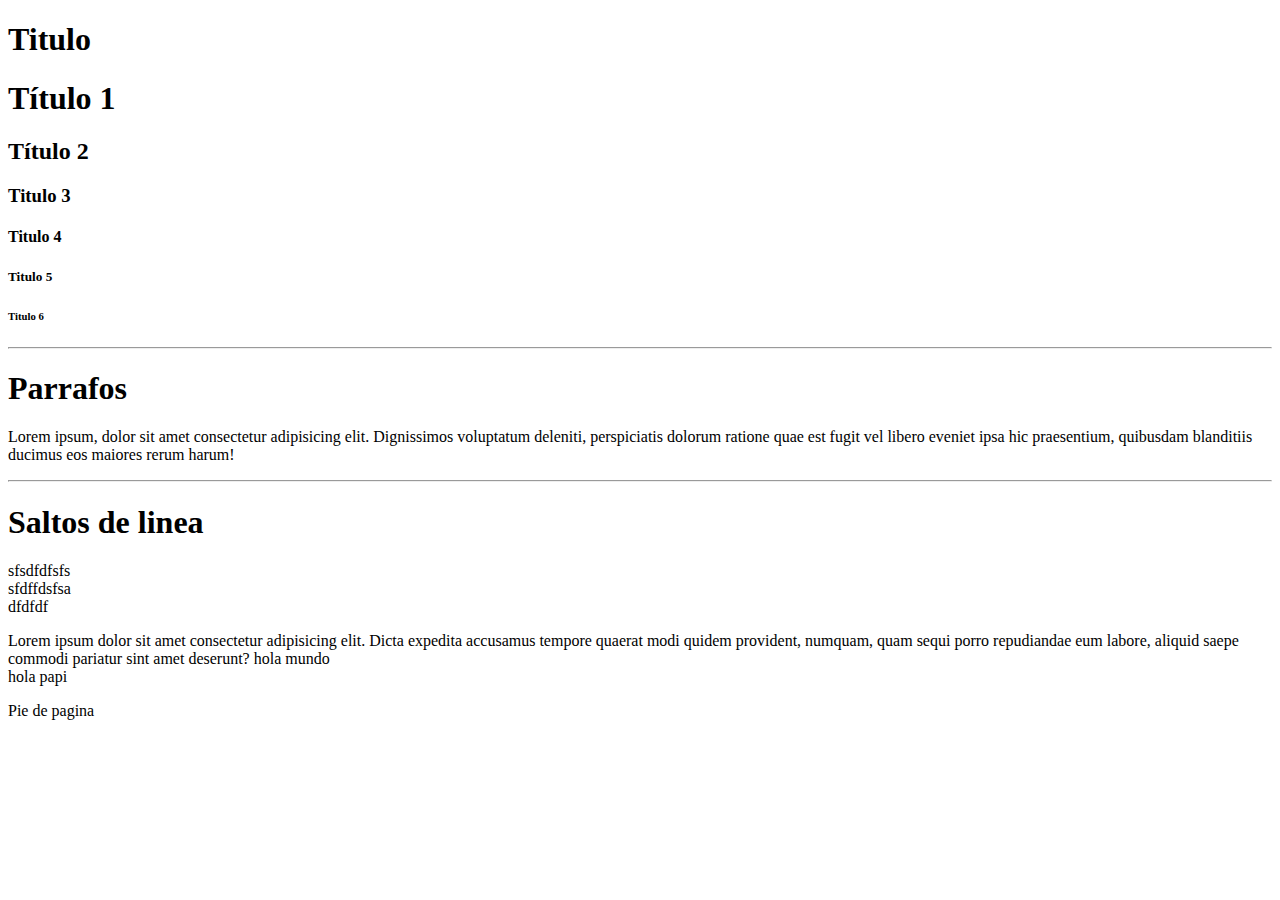
<file: index.html>
<!DOCTYPE html>

<html>    

<!--comentario-->

<!--cabeza-->
<head>
    <title>Mi página</title>


</head>

<!--cuerpo-->
<body>

    <header>
        <meta charset="UTF-8"/>
        <h1>Titulo</h1>
    </header>

    <main>
        <!--Titulos de Página-->
    <h1>T&iacute;tulo 1</h1>
    <h2>Título 2</h2>
    <h3>Titulo 3</h3>
    <h4>Titulo 4</h4>
    <h5>Titulo 5</h5>
    <h6>Titulo 6</h6>
    <hr>
    <h1>
        Parrafos
    </h1>
    <p>Lorem ipsum, dolor sit amet consectetur adipisicing elit. Dignissimos voluptatum deleniti, perspiciatis dolorum ratione quae est fugit vel libero eveniet ipsa hic praesentium, quibusdam blanditiis ducimus eos maiores rerum harum!</p>
    <p>
    <hr>
    <h1>Saltos de linea</h1>    
        sfsdfdfsfs<br>
        sfdffdsfsa<br>
        dfdfdf
    </pZ>
    <div>
        <p>
            Lorem ipsum dolor sit amet consectetur adipisicing elit. Dicta expedita accusamus tempore quaerat modi quidem provident, numquam, quam sequi porro repudiandae eum labore, aliquid saepe commodi pariatur sint amet deserunt?
            hola mundo <br>
            hola papi <br>

        </p>
    </div>
    </main>
    
    <footer>Pie de pagina</footer>
</body>

<!--pie de pagina-->



</html>
</file>
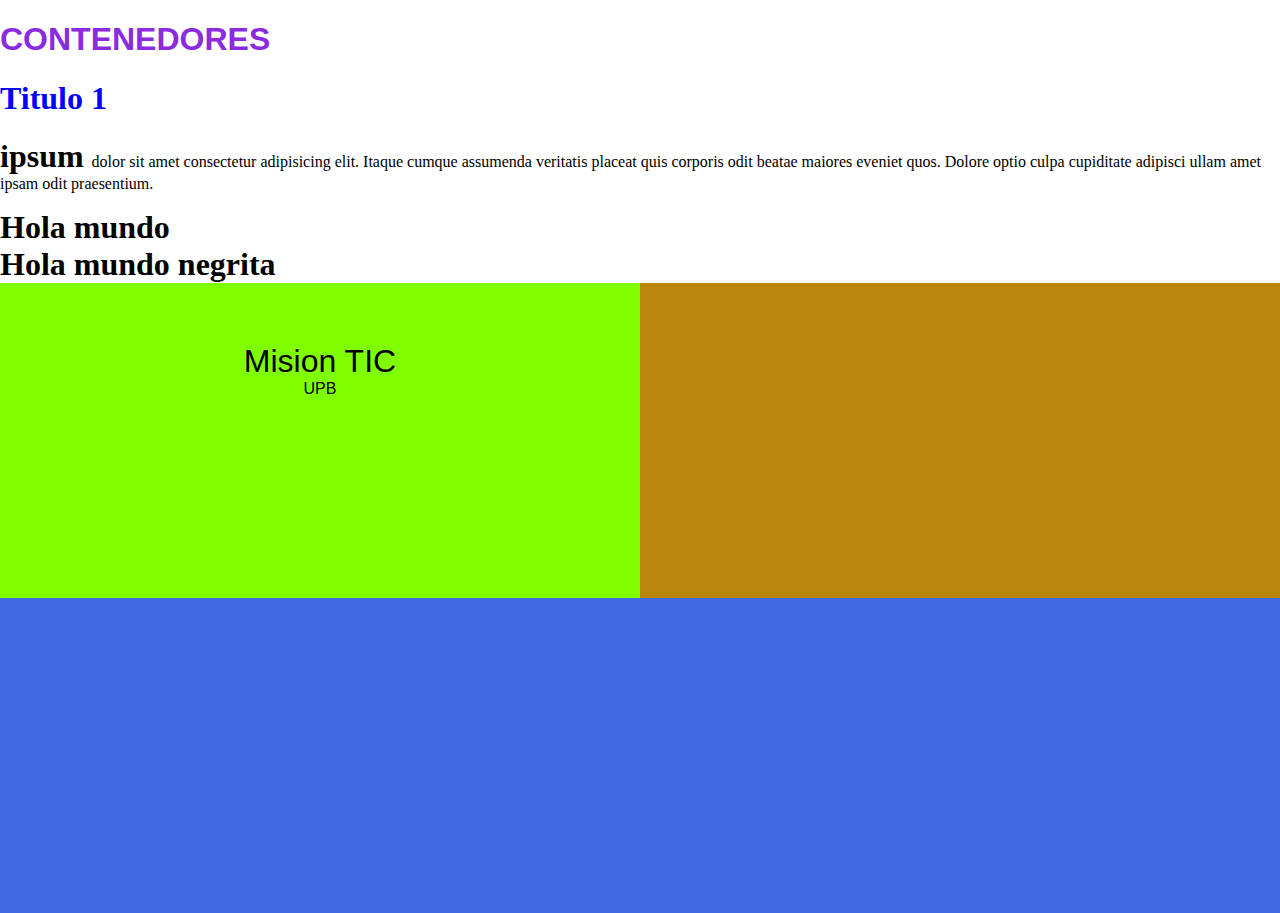
<file: contenedores.html>
<!DOCTYPE html>
<html lang="en">
<!--cabecera del documento-->
<head>
    <meta charset="UTF-8">
    <meta http-equiv="X-UA-Compatible" content="IE=edge">
    <meta name="viewport" content="width=device-width, initial-scale=1.0">
    <title>Contenedores</title>
    <!--cargar hoja de estilo-->
    <link rel="stylesheet" href="estilos.css">
</head>

<!--Cuerpo del documento-->
<body>
    
    <h1 id="titulo">CONTENEDORES</h1>
    <h1>Titulo 1</h1>
    <p>
        <span class="negrita"> ipsum </span>dolor sit amet consectetur adipisicing elit. Itaque cumque assumenda veritatis placeat quis corporis odit beatae maiores eveniet quos. Dolore optio culpa cupiditate adipisci ullam amet ipsam odit praesentium.

    </p>
    <label class="negrita">Hola mundo</label>
    <br>
    <span class="negrita">Hola mundo negrita</span>
    <!------------Contenedores------------>

    <!--contenedor cabecera-->
    <div id="cabecera">
        <!--contenedor hijo1-->
        <div id="ContTexto">
            <span id="Titulo">Mision TIC</span>
            <br>
            <span id="Subtitulo">UPB</span>



        </div>

        <!--contenedor hijo 2-->
        <div id="ContImagen">


        
        </div>
        
    </div>
    <!--contenedor cuerpo-->
    <div id="cuerpo">

    </div>
</body>
</html>
</file>
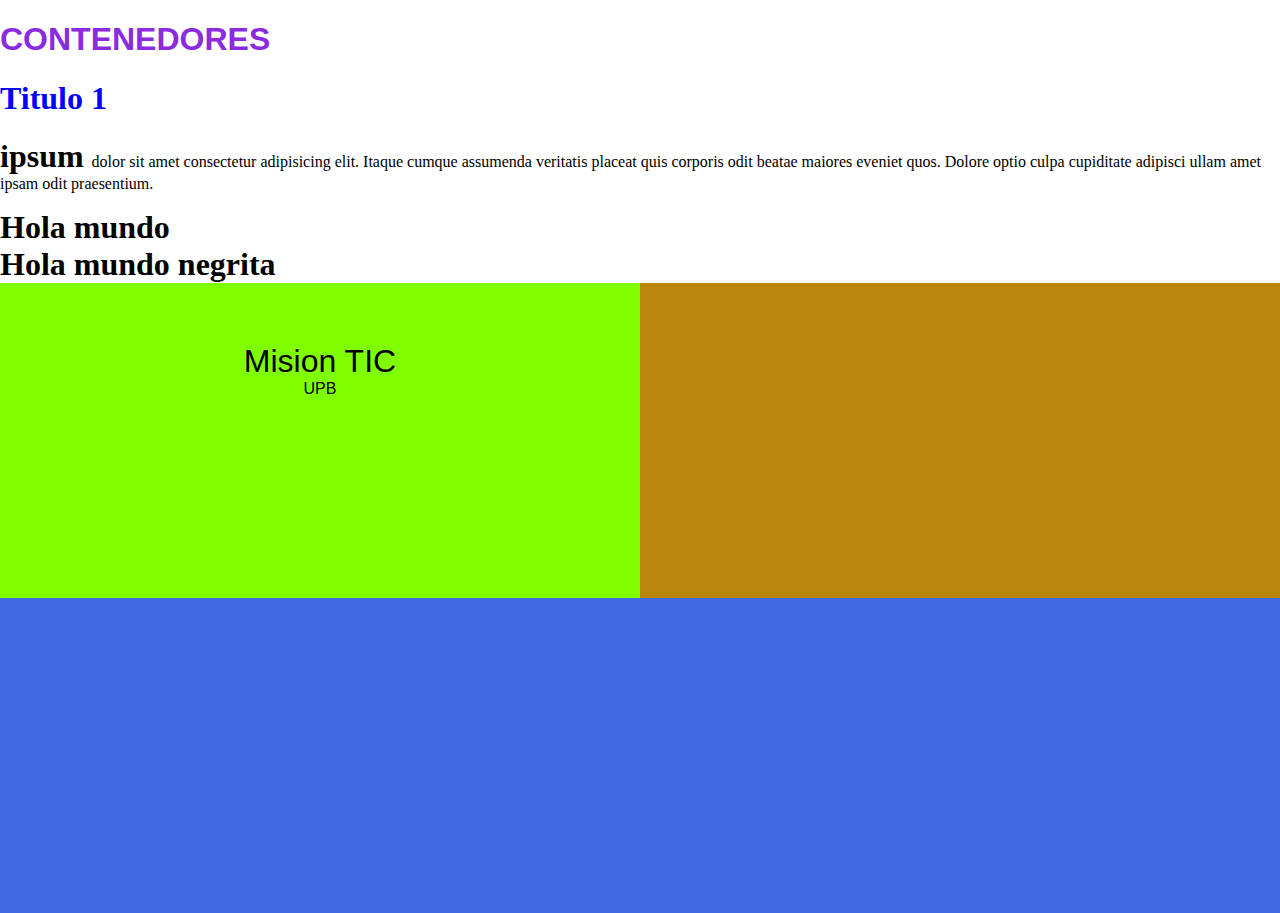
<file: HTML/contenedores.html>
<!DOCTYPE html>
<html lang="en">
<!--cabecera del documento-->
<head>
    <meta charset="UTF-8">
    <meta http-equiv="X-UA-Compatible" content="IE=edge">
    <meta name="viewport" content="width=device-width, initial-scale=1.0">
    <title>Contenedores</title>
    <!--cargar hoja de estilo-->
    <link rel="stylesheet" href="../STYLES//estilos.css">
</head>

<!--Cuerpo del documento-->
<body>
    
    <h1 id="titulo">CONTENEDORES</h1>
    <h1>Titulo 1</h1>
    <p>
        <span class="negrita"> ipsum </span>dolor sit amet consectetur adipisicing elit. Itaque cumque assumenda veritatis placeat quis corporis odit beatae maiores eveniet quos. Dolore optio culpa cupiditate adipisci ullam amet ipsam odit praesentium.

    </p>
    <label class="negrita">Hola mundo</label>
    <br>
    <span class="negrita">Hola mundo negrita</span>
    <!------------Contenedores------------>

    <!--contenedor cabecera-->
    <div id="cabecera">
        <!--contenedor hijo1-->
        <div id="ContTexto">
            <span id="Titulo">Mision TIC</span>
            <br>
            <span id="Subtitulo">UPB</span>



        </div>

        <!--contenedor hijo 2-->
        <div id="ContImagen">

        </div>
        
    </div>
    <!--contenedor cuerpo-->
    <div id="cuerpo">

    </div>
</body>
</html>
</file>
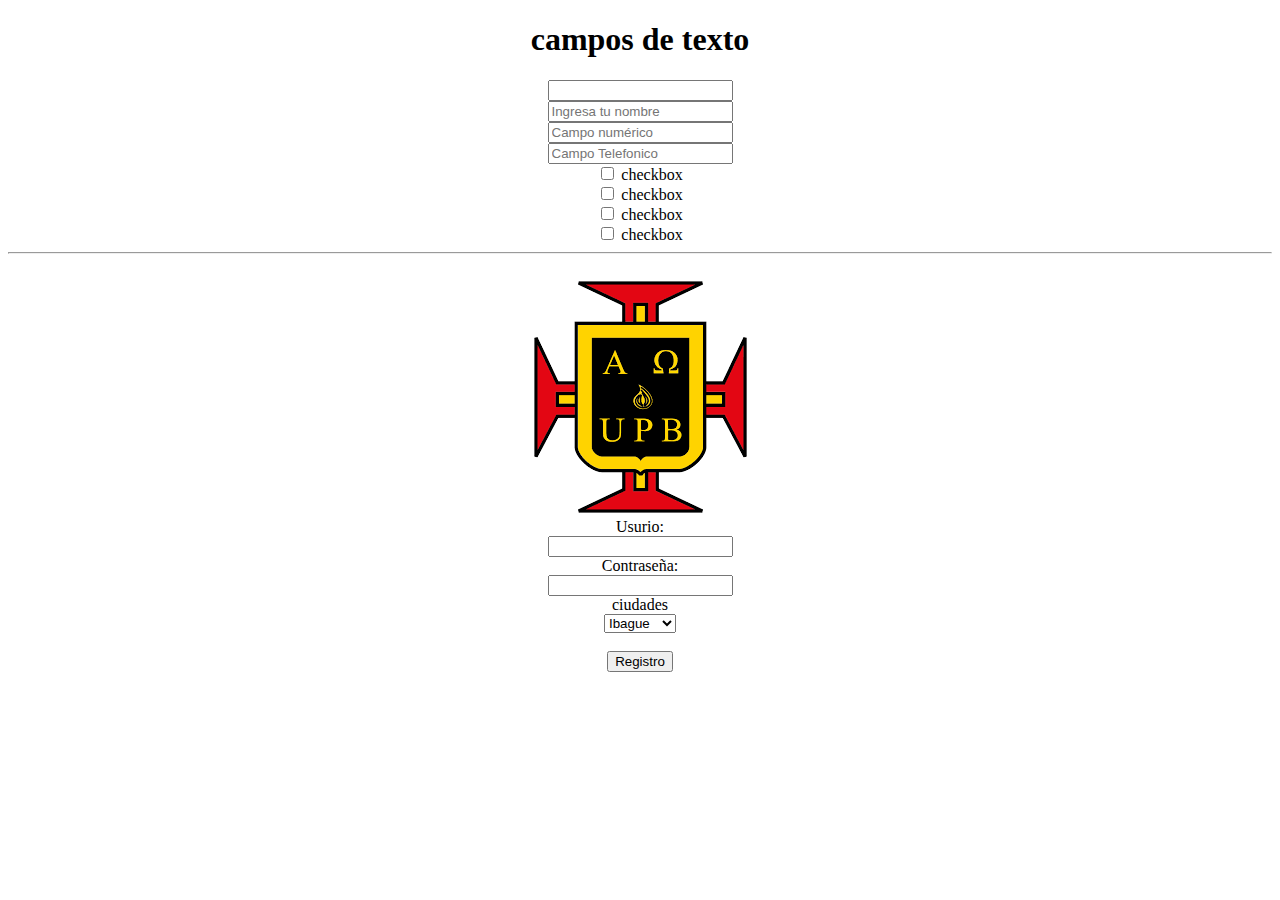
<file: HTML/formulario.html>
<!DOCTYPE html>
<html lang="en">
<head>
    <meta charset="UTF-8">
    <meta http-equiv="X-UA-Compatible" content="IE=edge">
    <meta name="viewport" content="width=device-width, initial-scale=1.0">
    <title>Formulario</title>
    <link rel="stylesheet" href="../STYLES//Styleform.css ">
</head>
    
<body>
    <h1>campos de texto</h1>
    <!---campo de texto-->
    <input type="text"/>
    <!---campo de texto (marca de agua)-->
    <br>

    <input type="text" placeholder="Ingresa tu nombre"/>
    <!---campo numérico-->
    <br>
    <input type="number" placeholder="Campo numérico"/>
    <!---Campo telefonico-->
    <br>
    <input type="tel" placeholder="Campo Telefonico" />
    <br>
    <!---check box-->
    <input type="checkbox" id="c1" class="checkbox" name="c1" />
    <label for="c1">checkbox</label>
    <br>
    <input type="checkbox" id="c2" class="checkbox" name="c2" />
    <label for="c2">checkbox</label>
    <br>
    <input type="checkbox" id="c3" class="checkbox" name="c3" />
    <label for="c3">checkbox</label>
    <br>
    <input type="checkbox" id="c4" class="checkbox" name="c4" />
    <label for="c4">checkbox</label>
    <hr>
    <br>
    <img src="[data-uri]">
    <!---Formulario-->
    <form>
        <!---usuario-->
        <label for="user">Usurio:</label>
        <br>
        <input type="text" id="user" name="user"/>
        <br>
        <label for="pass">Contraseña:</label>
        <br>
        <input type="password" id="pass" name="pass" />
        <br>
        <label for="ciudades">ciudades</label>
        <br>
        <select id="ciudades" name="ciudades">
            <option>Ibague</option>
            <option>Bogota</option>
            <option>Medellin</option>
            <option>Cali</option>
        </select>
        <br>
        <br>
        <input type="submit" value="Registro" />
        <br>
    </form>


    <br>
    
</body>
</html>
</file>
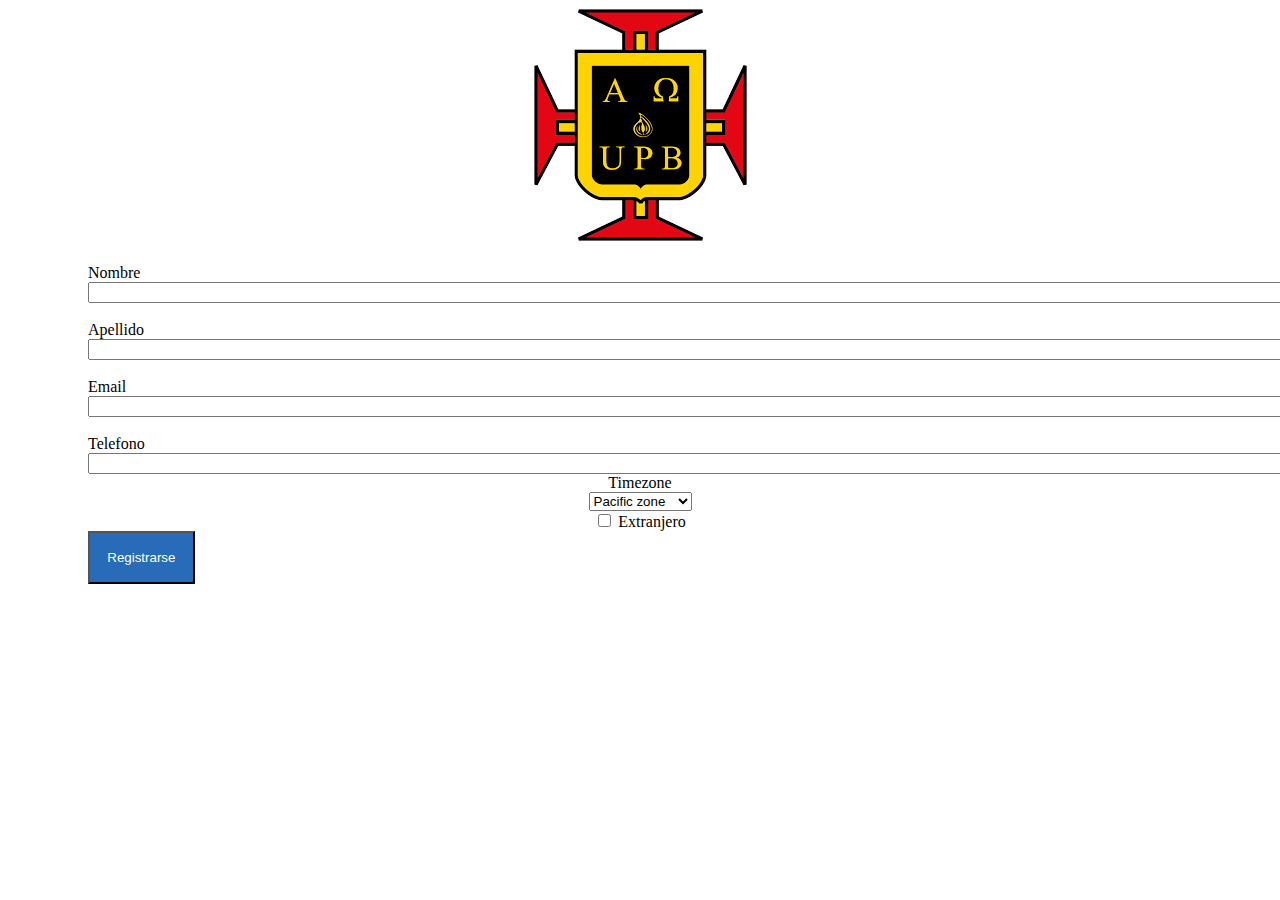
<file: HTML/mockup.html>
<!DOCTYPE html>
<html lang="en">
<head>
    <meta charset="UTF-8">
    <meta http-equiv="X-UA-Compatible" content="IE=edge">
    <meta name="viewport" content="width=device-width, initial-scale=1.0">
    <title>mockup</title>
    <link rel="stylesheet" href="../STYLES//stylemockup.css">
</head>
<body>
    <!---CONTENEDOR IMAGEN-->
    <div id="image">
    <img id="image" class="logos" src="[data-uri]">
    </div>
    <!-----CONTENEDOR TEXTO-------->
    <div id=Registro>
    <form>
        <br>
        <label for="name">Nombre</label>
        <br>
        <input size="150" type="text" id="name" name="name"/>
        <br>
        <br>
        <label for="lastname">Apellido</label>
        <br>
        <input size="150" type="text" id="lastname" name="lastname"/>
        <br>
        <br>
        <label for="email">Email</label>
        <br>
        <input size="150" type="text" id="email" name="email"/>
        <br>
        <br> 
        <label for="tel">Telefono</label>
        <br>
        <input size="150" type="tel" id="tel" name="tel"/>
    </div>
    <!----CONTENEDOR ZONA HORARIA-->
    <div id="timezone">
        </form>
        <!---menu-->
        <div id="Timezone1">
        <label id="Timezone1">Timezone</label>
        </div>
        
        <select  id="Timezone" name="Timezone">
            <option>Pacific zone</option>
            <option>Montain zone</option>
            <option>Pacific zone</option>
            <option>Pacific zone</option>
            <option>Pacific zone</option>   
        </select>
    </div>
    
    <!---CONTENEDOR checkbox-->
    <div id="checkbox">
    <input type="checkbox" id="c1" name="c1"/>
    <label for="c1">Extranjero</label>
    </div>
    <!----CHECKBOX-->
    <input type="submit" value="Registrarse" id="boton">
    


</body>
</html>
</file>
<file: estilos.css>
h1{
    color: blue;
    font-family: cursive;
}

#titulo{
    color: blueviolet;
    font-family: Arial, Helvetica, sans-serif;
}

.negrita{
    font-weight: bold;
    font-size: 2rem;
}

#cabecera{
    background-color: red;
    width: 100vw;
    height: 35vh;
    overflow: hidden;
}

#cuerpo{
    background-color: royalblue;
    width: 100whds;
    height: 35vh;
}


body{
    margin: 0px;
}


#ContTexto{
    background-color: chartreuse;
    width: 50%;
    height: 100%;
    float: left;
    text-align: center;
    padding-top: 60px;
}

#Titulo{
    font-family: Arial;
    font-size: 2rem;

}

#Subtitulo{
    font-family: Arial;
    font-size: 1rem;
    font-weight:lighter

}
#ContImagen{
    background-color: darkgoldenrod;
    width: 50%;
    height: 100%;
    float: right;
    font-weight: bold;

}
</file>
<file: STYLES/estilos.css>
h1{
    color: blue;
    font-family: cursive;
}

#titulo{
    color: blueviolet;
    font-family: Arial, Helvetica, sans-serif;
}

.negrita{
    font-weight: bold;
    font-size: 2rem;
}

#cabecera{
    background-color: red;
    width: 100vw;
    height: 35vh;
    overflow: hidden;
}

#cuerpo{
    background-color: royalblue;
    width: 100whds;
    height: 35vh;
}


body{
    margin: 0px;
}


#ContTexto{
    background-color: chartreuse;
    width: 50%;
    height: 100%;
    float: left;
    text-align: center;
    padding-top: 60px;
}

#Titulo{
    font-family: Arial;
    font-size: 2rem;

}

#Subtitulo{
    font-family: Arial;
    font-size: 1rem;
    font-weight:lighter 

}
#ContImagen{
    background-color: darkgoldenrod;
    width: 50%;
    height: 100%;
    float: right;
    font-weight: bold;

}
</file>
<file: STYLES/Styleform.css>
body{
    text-align: center;
}
</file>
<file: STYLES/stylemockup.css>
#image{
    text-align: center;
}

#timezone{
    text-align: center;
}

#checkbox{
    text-align: center;
}

#Registro{
    margin-left: 5rem;
}
#boton{
    margin-left: 5rem;
    background-color: rgb(39, 107, 185);
    color: white;
    height: 4em;
    width: 8em;
    cursor: pointer;
}
</file>
